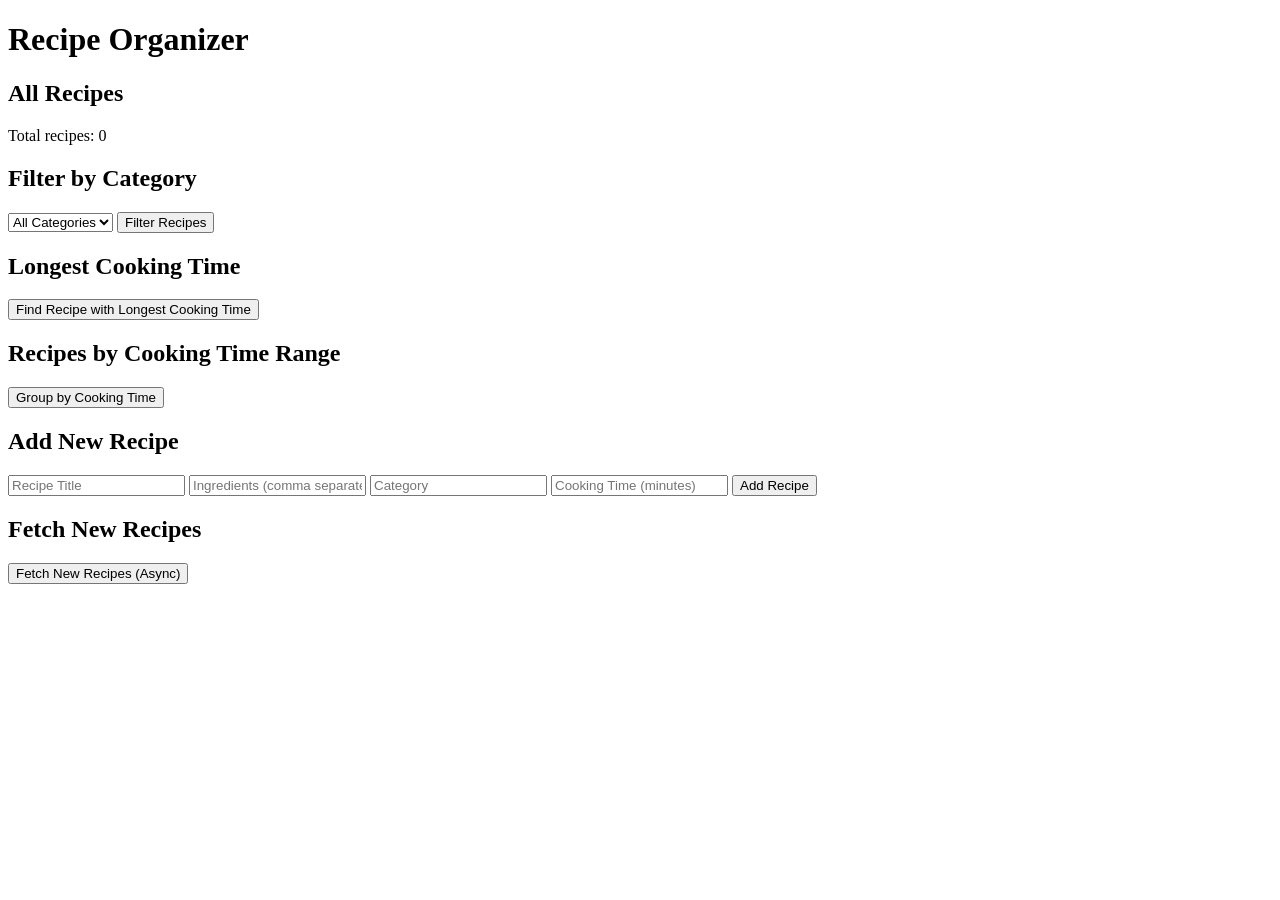
<file: trix.html>
<!DOCTYPE html>
<html lang="en">
<head>
    <meta charset="UTF-8">
    <meta name="viewport" content="width=device-width, initial-scale=1.0">
    <title>Recipe Organizer</title>
</head>
<body>
    <h1>Recipe Organizer</h1>
    
    <div>
        <h2>All Recipes</h2>
        <p>Total recipes: <span id="total-count">0</span></p>
        <ul id="recipe-list"></ul>
    </div>
    
    <div>
        <h2>Filter by Category</h2>
        <select id="category-filter">
            <option value="all">All Categories</option>
        </select>
        <button id="filter-btn">Filter Recipes</button>
        <ul id="filtered-list"></ul>
    </div>
    
    <div>
        <h2>Longest Cooking Time</h2>
        <button id="longest-time-btn">Find Recipe with Longest Cooking Time</button>
        <div id="longest-time-result"></div>
    </div>
    
    <div>
        <h2>Recipes by Cooking Time Range</h2>
        <button id="group-time-btn">Group by Cooking Time</button>
        <div id="time-range-groups"></div>
    </div>
    
    <div>
        <h2>Add New Recipe</h2>
        <div>
            <input type="text" id="new-title" placeholder="Recipe Title">
            <input type="text" id="new-ingredients" placeholder="Ingredients (comma separated)">
            <input type="text" id="new-category" placeholder="Category">
            <input type="number" id="new-time" placeholder="Cooking Time (minutes)">
            <button id="add-recipe-btn">Add Recipe</button>
        </div>
    </div>
    
    <div>
        <h2>Fetch New Recipes</h2>
        <button id="fetch-recipes-btn">Fetch New Recipes (Async)</button>
        <div id="fetch-status"></div>
    </div>

    <script src="script.js"></script>
</body>
</html>
</file>
